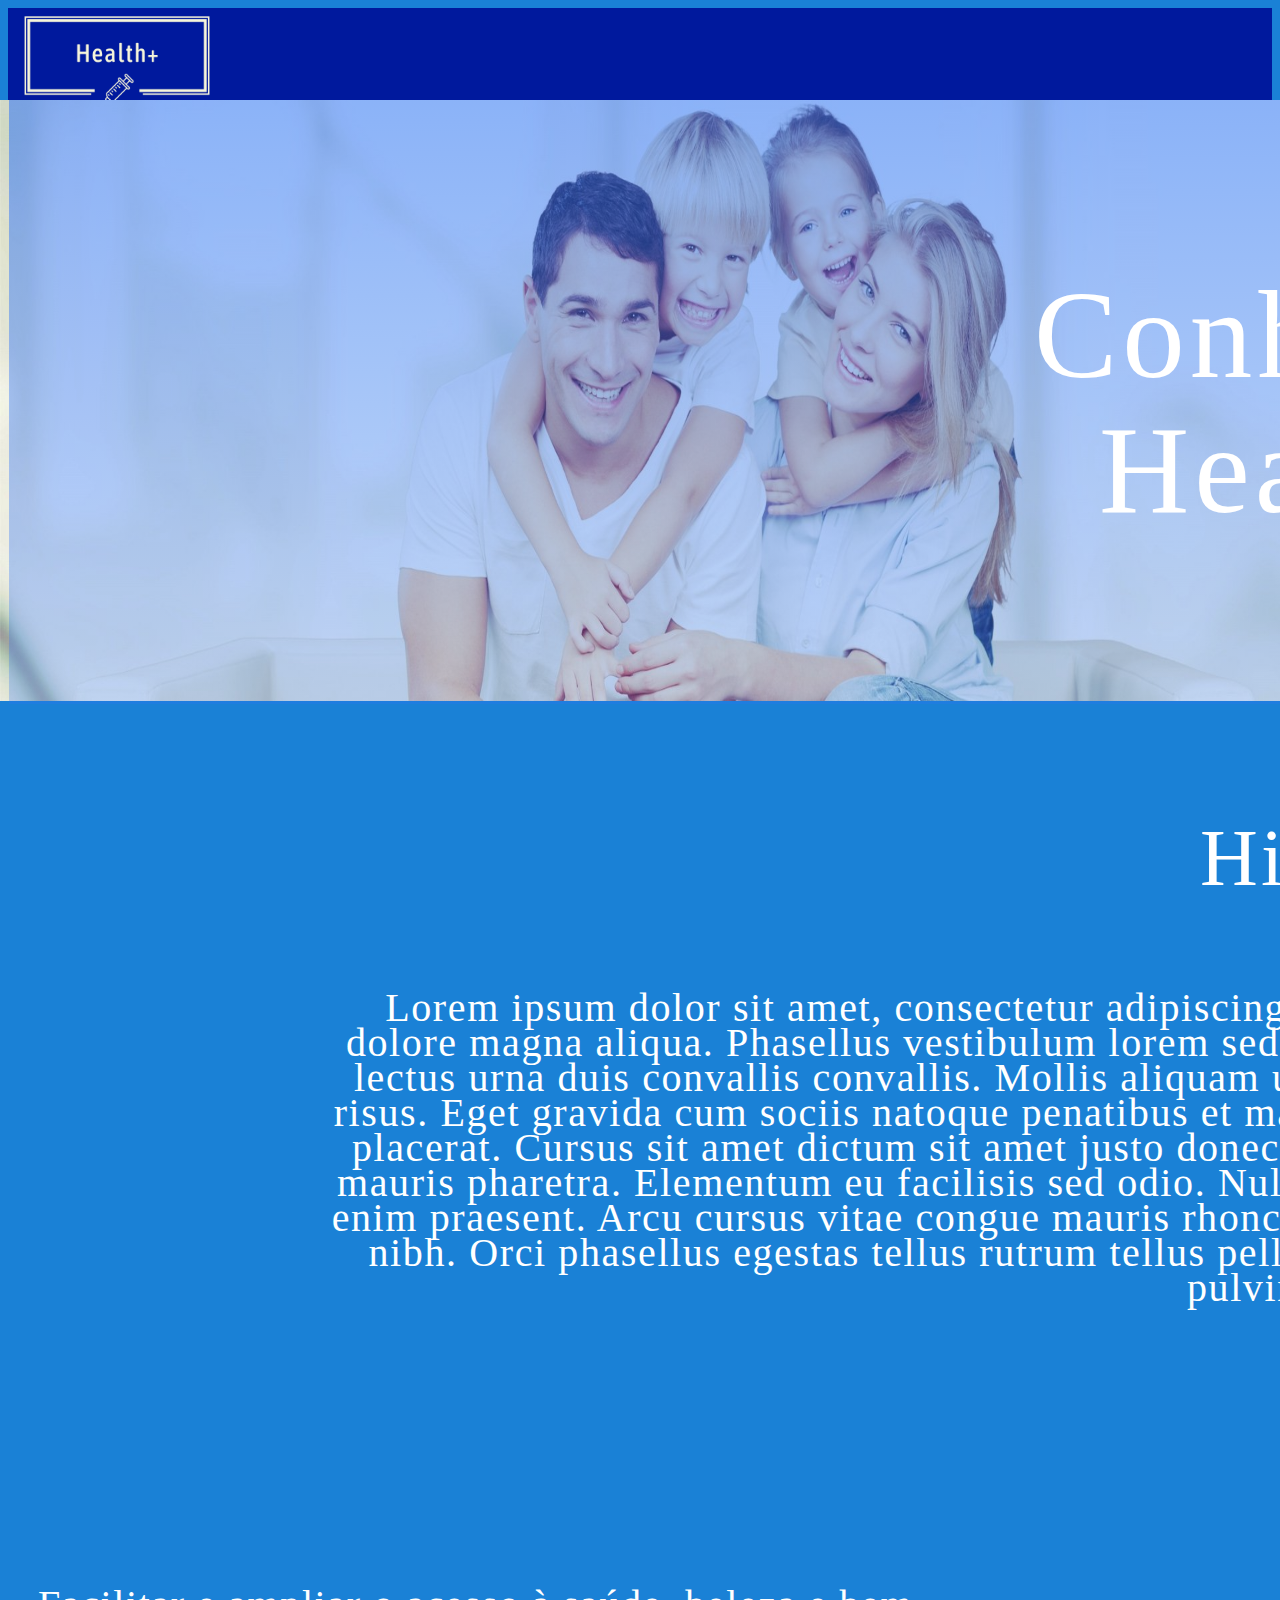
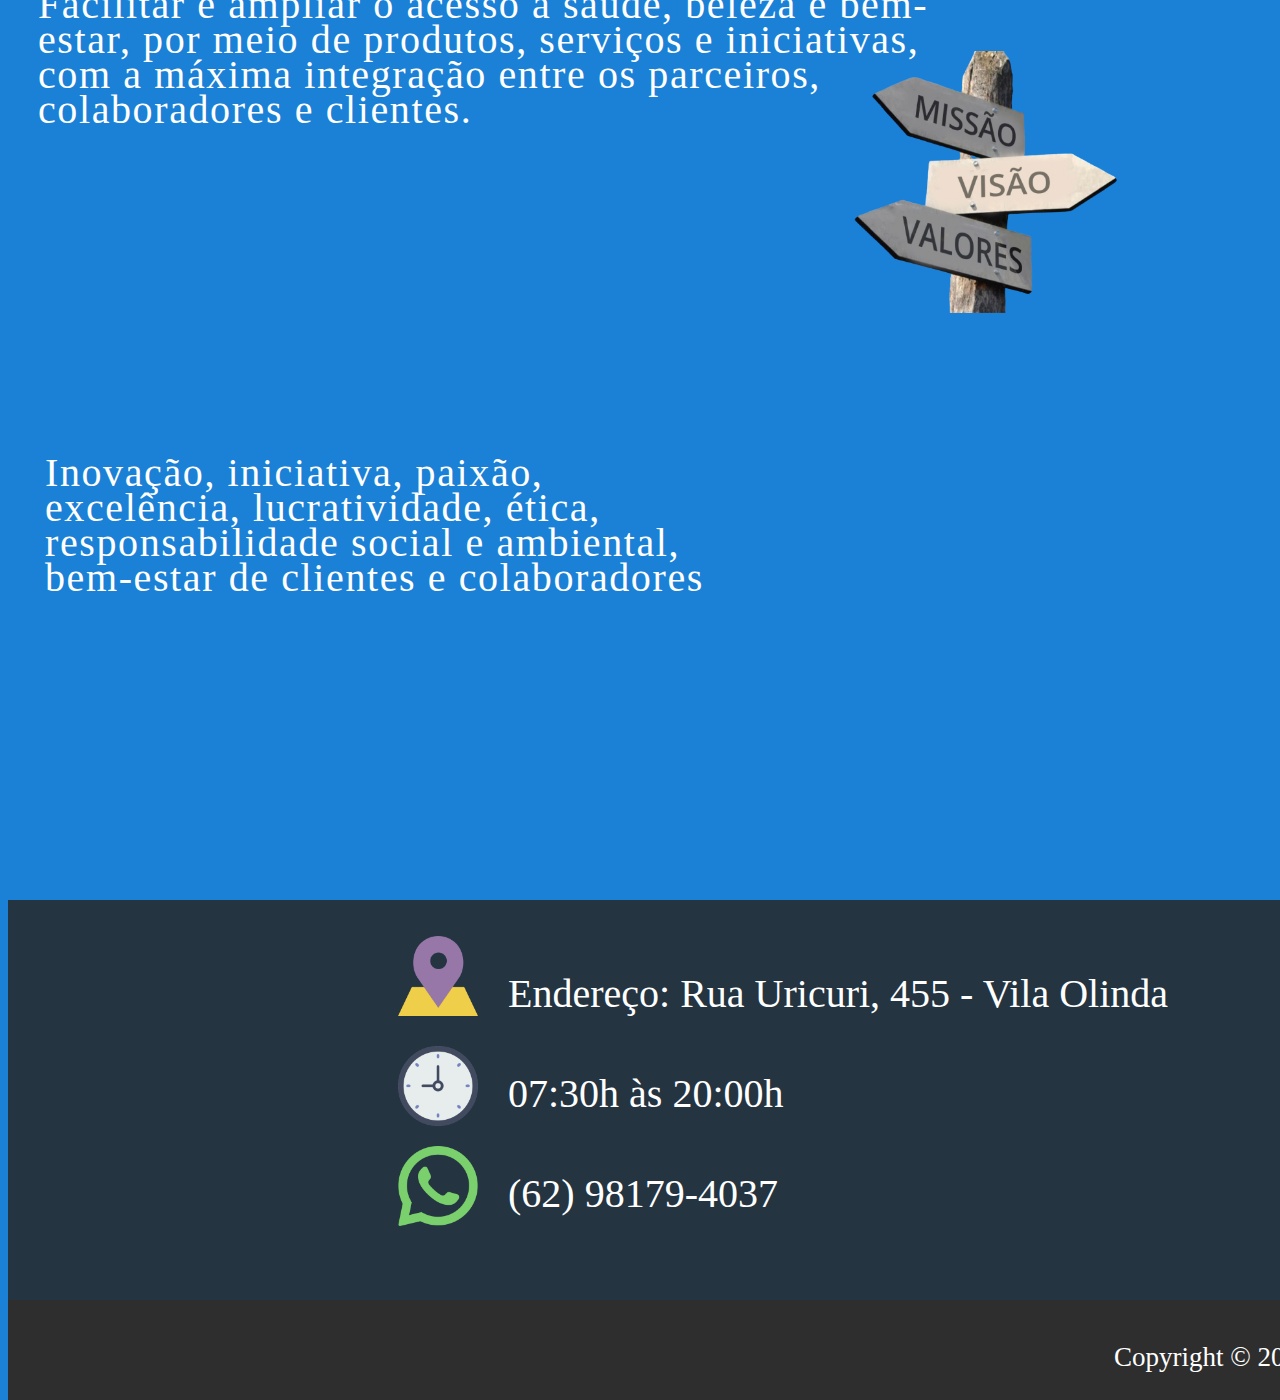
<file: SobreNos/SobreNos.html>
<html lang="pt-br">

<head>
    <meta charset="UTF-8" />
    <title> Healt+ </title>
    <link rel="stylesheet" type="text/css" href="estiloSobreNos.css" /> <!--faz o conccao com o arquivo estilo.css-->


</head>
<body> <!-- aqui fica o conteudo do site-->
<div id = "inteface">
 
        <header id = "cabecalho">

            <figure class="icone-principal">
                <img src="logo1.png" />
                <style type="text/css">
                    img {
                        max-width: 100%;

                    }
                </style>
            </figure>

            <nav id="menu">
                <h1>Sobre Nos</h1>
                <ul>
                    <!-- lista nao numerada || <ol> lista ordenada 1,2,...n"-->
                    <li> <a href="index.html">Inicio</a></li> <!--ites da lista-->
                    <li> <a href="index.html">Nossos Produtos</a></li>
                    <li> <a href="SobreNos.html">Sobre Nos</a></li>
                </ul>
            </nav>

        <img id="icone" src="imagem1.jpg" />
        </header>
        



    <figure class="foto-legenda">
     
        <figcaption>
            <p>Conheça a</p>
            <p1>Health+</p1>
        </figcaption>

    </figure>


    <!-------------------------------------------------------------------------------------------------->
    <nav id="conteudo"> 

        <h1> Hitória </h1>
        <p>
            Lorem ipsum dolor sit amet, consectetur adipiscing elit, sed do eiusmod tempor incididunt ut labore et dolore magna
            aliqua. Phasellus vestibulum lorem sed risus ultricies tristique nulla aliquet. A erat nam at lectus urna duis
            convallis convallis. Mollis aliquam ut porttitor leo. Purus in mollis nunc sed id semper risus. Eget gravida cum
            sociis natoque penatibus et magnis dis parturient. Euismod in pellentesque massa placerat. Cursus sit amet dictum
            sit amet justo donec. Amet aliquam id diam maecenas ultricies mi eget mauris pharetra. Elementum eu facilisis sed
            odio. Nullam ac tortor vitae purus faucibus. Dolor purus non enim praesent. Arcu cursus vitae congue mauris rhoncus.
            Magna etiam tempor orci eu lobortis elementum nibh. Orci phasellus egestas tellus rutrum tellus pellentesque eu
            tincidunt. Diam vel quam elementum pulvinar
        </p>

        <p1>
            Facilitar e ampliar o acesso à saúde, beleza e bem-estar, por meio de produtos, serviços e iniciativas, com a
            máxima integração entre os parceiros, colaboradores e clientes.
        </p1>

        <p2>
            Inovação, iniciativa, paixão, excelência, lucratividade, ética, responsabilidade social e ambiental, bem-estar
            de clientes e colaboradores
        </p2>

        <p3>
            Ser a melhor rede de drogarias e a marca mais admirada pela excelência de seu trabalho. Amet aliquam id diam 
            maecenas ultricies mi eget mauris pharetra. Elementum eu facilisis sed odio.
        </p3>
<!--
        <div class="container">
            <div class = "row">
                <div class="col-6">
                    <img src="valores.png" />

                </div>
            </div>
        </div>

    -->     
        <figure class="foto-valores">
            <img src="valores.png" />
            <style type="text/css">
                img {
                    max-width: 100%;
                    width: 1300px;
                    width: 1300px;

                }
            </style>
        </figure>
   



    </nav>  

    <footer id = "rodapepe">
        <nav id = pe>

            <p4>
                Endereço: Rua Uricuri, 455 - Vila Olinda
            </p4>

        <figure class="foto-icones4">
            <img src="pin.png" />
            <style type="text/css">
                img {
                    max-width: 100%;

                }
            </style>
        </figure>

            <p5>
                07:30h às 20:00h
            </p5>

        <figure class="foto-icones5">
            <img src="clock.png" />
            <style type="text/css">
                img {
                    max-width: 100%;

                }
            </style>
        </figure>

            <p6>
                (62) 98179-4037
            </p6>

        <figure class="foto-icones6">
            <img src="whatsapp.png" />
            <style type="text/css">
                img {
                    max-width: 100%;

                }
            </style>
        </figure>


            <p1>
                kamynogueira25@gmail.com
            </p1>
        <figure class="foto-icones1">
            <img src="gmail.png" /> 
            <style type="text/css" >
                img{
                    max-width: 100% ;

                }
            </style>       
        </figure>

            <p2>
                @kamyllanogueira
            </p2>

        <figure class="foto-icones2">
            <img src="insta.png" />
            <style type="text/css">
                img {
                    max-width: 100%;

                }
            </style>
        </figure>

            <p3>
                kamylla nogueira
            </p3>

        <figure class="foto-icones3">
            <img src="face2.png" />
            <style type="text/css">
                img {
                    max-width: 100%;

                }
            </style>
        </figure>

        </nav>

    </footer>

    <footer id = final>
        <nav id = pe>
            <p>
                Copyright © 2020 | CyberDevs
            </p>

            
            </figure>
        </nav>
    
    </footer>


</div>
</body>
</html>
</file>
<file: SobreNos/estiloSobreNos.css>
@charset "UTF-8";
  body{
            background-color: #1A81D6;
           /* color: rgba(red, green, blue, alpha) hsl(243, 90%, 4%);*/
     }
        p {
            text-align: justify;
            text-indent: 50px;
        }
        header {
            font-size: 2rem;
            width: 100%;
            height: 100px;
            background: #00199D;
        }

        figure.icone-principal {
            position: absolute;
            max-width: 7em;
            max-height: 10em;

            left: -35px;
            top: -80px;

        }

        nav#menu h1 {
            display: none;
            /*sumir o escrito "menu principal" da tela*/
        }

        nav#menu ul {/*formatacao para neve que tenha um id(#)menu */
            letter-spacing: 0.04em;
            text-transform: uppercase;
            /*todas as letras em maiusculo*/
            position: absolute;
            /* vai faz o menu flutuar pag*/
            top: -10px;
            left: 550px;
        }

        nav#menu ul {
            /*formatacao para neve que tenha um id(#)menu */
            list-style: none;
           
            /* faz sumir os simbolos do comeco da lista da tela*/
            text-transform: uppercase;
            /*todas as letras em maiusculo*/
            position: absolute;
            /* vai faz o menu flutuar pag*/
            top: 0px;
            left: 1700px;
            
        }
   
        nav#menu li {
            display: inline-block;
            /*que que os ites do menu fique um do lado do outro*/
            margin: 10px;
            /* separacao dos botoes*/
            transition: background-color 1s;
        }

        nav#menu a {
            color: white;
            text-decoration: none;
            /* tira o sublinhado do link*/
        }

  /*-------------------------------------------*/       

   header#cabecalho img#icone {
       position: absolute;
       width: 100%;
       height: 601px;
       left: 0px;
       top: 100px;
   }

figure.foto-legenda {/*----*/
    position: absolute;
    width: 99.4%;
    height: 601px;
    left: -31px;
    top: 74px;
    
    
}


/*-------------------------------------------*/
figure.foto-legenda figcaption {
    /*cria a imagem como fundo e a leg sob a im*/

    position: absolute;
    
    top: 10px;
    background: linear-gradient(180deg, rgba(45, 114, 248, 0.54) 0%, rgba(45, 114, 248, 0.27) 100%);
    /* transparencia para a imagem*/
    color: white; /*cor legenda*/
    

    font-family: Roboto;
    font-style: normal;
    font-weight: 500;
    font-size: 125px;/*tanho fonte*/
    line-height: 200px;
    letter-spacing: 0.04em;


    width: 100%;
    height: 100.5%;
    padding: 10px;
    /*cria um espaco na legenda*/
    box-sizing: border-box;
    /*a imagem e o fundo ficam corretos*/
    opacity: 1;
    /* o fundo e a legenda ficam transparente*/
   
}

figure.foto-legenda p {
position: absolute;
width: 960px;
left: 975px;

}
figure.foto-legenda p1 {
    position: absolute;
    width: 960px;
    left: 1090px;
    top: 270px;
}
/*-------------------------*/
nav#conteudo h1{
    position: absolute;
    width: 728px;
    height: 110px;
    left: 1200px;
    top: 750px;

    font-family: Roboto;
    font-style: normal;
    font-weight: normal;
    font-size: 80px;
    line-height: 59px;
    display: flex;
    align-items: center;
    text-align: center;
    letter-spacing: 0.04em;

    color: #FFFFFF;
}
nav#conteudo p {
    position: absolute;
   

    width: 1900px;
    height: 284px;
    left: 310px;
    top: 950px;

    font-family: Roboto;
    font-style: normal;
    font-weight: normal;
    font-size: 40px;
    line-height: 35px;
    text-align: center;
    letter-spacing: 0.04em;

    color: #FFFFFF;
}

nav#conteudo p1 {
    position: absolute;
    width: 950px;
    height: 213px;
    left: 38px;
    top: 1550px;

    font-family: Roboto;
    font-style: normal;
    font-weight: normal;
    font-size: 40px;
    line-height: 35px;
    display: flex;
    align-items: center;
    letter-spacing: 0.04em;

    color: #FFFFFF;
}

nav#conteudo p2 {
    position: absolute;
    width: 700px;
    height: 250px;
    left: 45px;
    top: 2000px;

    font-family: Roboto;
    font-style: normal;
    font-weight: normal;
    font-size: 40px;
    line-height: 35px;
    display: flex;
    align-items: center;
    letter-spacing: 0.04em;


    color: #FFFFFF;

}

nav#conteudo p3 {
    position: absolute;
    width: 750px;
    height: 261px;
    left: 1750px;
    top: 1700px;

    font-family: Roboto;
    font-style: normal;
    font-weight: normal;
    font-size: 40px;
    line-height: 40px;
    display: flex;
    align-items: center;
    letter-spacing: 0.04em;

    color: #FFFFFF;

}

figure.foto-valores {

    position: absolute;
    max-width: 200em;
    max-height: 200em;

    left: 800px;
    top: 1635px;
 


}

footer {
    position: absolute;
    width: 100%;
    height: 400px;
    top: 2500px;
    background: rgba(39, 39, 39, 0.85);
}

footer#final {
    position: absolute;
    width: 100%;
    height: 100px;
    top: 2900px;
    background: #2E2E2E;
}
footer#final p {
    position: absolute;
    width: 400px;
    height: 23px;
    left: 1050px;
    top: 15px;

    font-family: Roboto;
    font-style: normal;
    font-weight: 500;
    font-size: 27px;
    text-align: center;

    color: #FFFFFF;
}

figure.foto-icones4 {
    position: absolute;
    max-width: 5em;
    max-height: 10em;

    left: 350px;
    top: 20px;

}


figure.foto-icones5 {
    position: absolute;
    max-width: 5em;
    max-height: 10em;

    left: 350px;
    top: 130px;

}

figure.foto-icones6 {
    position: absolute;
    max-width: 5em;
    max-height: 10em;

    left: 350px;
    top: 230px;

}

figure.foto-icones1 {
    position: absolute;
    max-width: 5em;
    max-height: 10em;

    left: 1500px;
    top: 30px;
    
}


figure.foto-icones2 {
    position: absolute;
    max-width: 5em;
    max-height: 10em;

    left: 1500px;
    top: 130px;

}

figure.foto-icones3 {
    position: absolute;
    max-width: 5em;
    max-height: 10em;

    left: 1500px;
    top: 230px;

}

nav#pe p1{
    position: absolute;
    left: 1650px;
    top: 70px;

    font-family: Roboto;
    font-size: 40px;
    color: #FFFFFF;

}

nav#pe p2 {
    position: absolute;
    left: 1650px;
    top: 170px;

    font-family: Roboto;
    font-size: 40px;
    color: #FFFFFF;

}

nav#pe p3 {
    position: absolute;
    left: 1650px;
    top: 270px;

    font-family: Roboto;
    font-size: 40px;
    color: #FFFFFF;

}

nav#pe p4 {
    position: absolute;
    left: 500px;
    top: 70px;

    font-family: Roboto;
    font-size: 40px;
    color: #FFFFFF;

}

nav#pe p5 {
    position: absolute;
    left: 500px;
    top: 170px;

    font-family: Roboto;
    font-size: 40px;
    color: #FFFFFF;

}

nav#pe p6 {
    position: absolute;
    left: 500px;
    top: 270px;

    font-family: Roboto;
    font-size: 40px;
    color: #FFFFFF;

}
</file>
